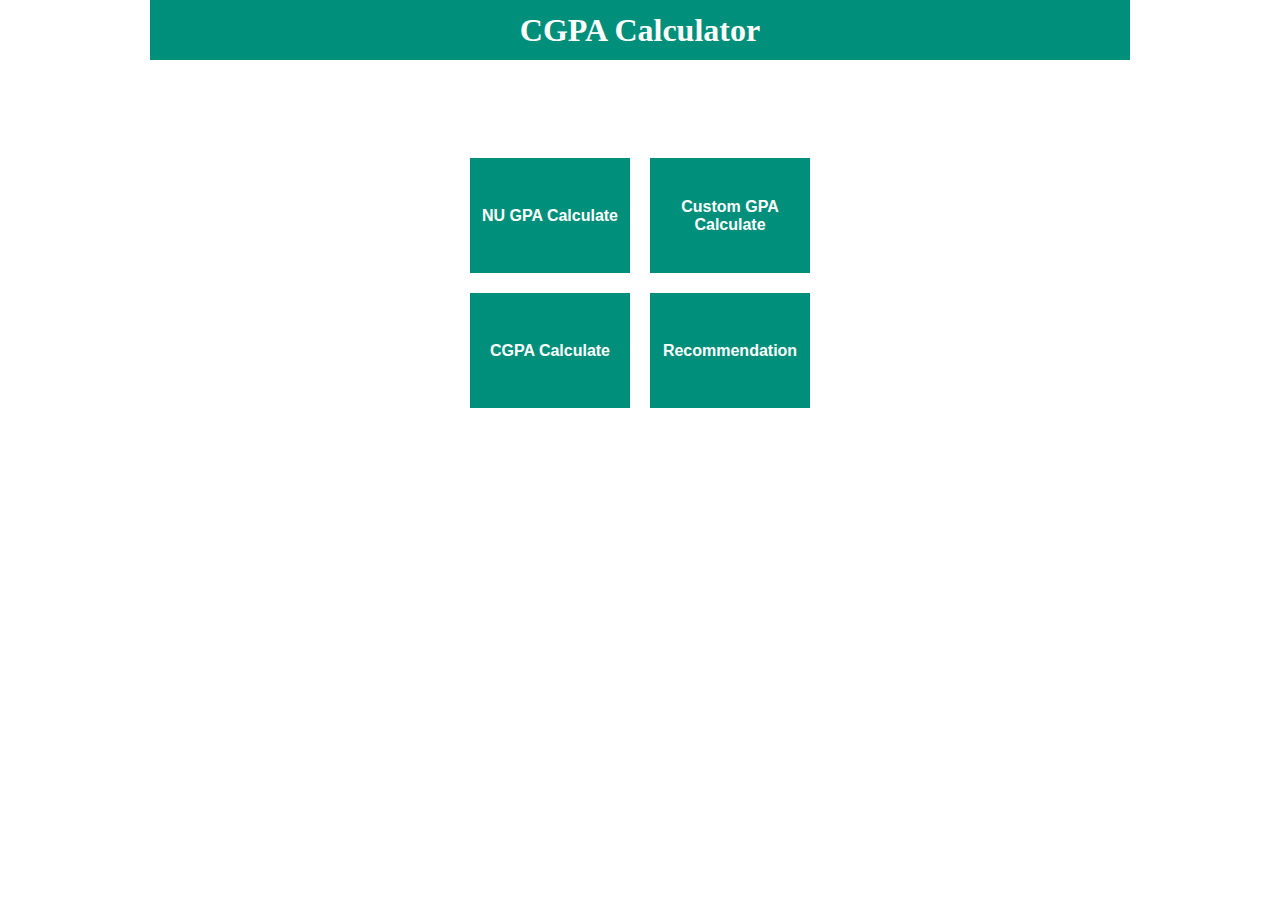
<file: index.html>
<!DOCTYPE html>
<html lang="en">
  <head>
    <meta charset="UTF-8" />
    <meta name="viewport" content="width=device-width, initial-scale=1.0" />
    <link rel="stylesheet" href="style2.css" />
    <title>Document</title>
  </head>
  <body>
    <div class="container">
      <header>
        <h1>CGPA Calculator</h1>
      </header>
      <main>
        <!-- main home  -->
        <section class="home-main">
          <button class="action-buttons" id="nu-gpa-btn">
            NU GPA Calculate
          </button>
          <button class="action-buttons">Custom GPA Calculate</button>
          <button class="action-buttons">CGPA Calculate</button>
          <button class="action-buttons">Recommendation</button>
        </section>
        <!-- main home  -->
        <!-- main nu gpa calculator home  -->
        <!-- it will be displayed when the user clicks NU GPA Calculate Button  -->
        <section class="nu-calculate-home">
          <h2>Calculate National University GPA</h2>
          <form id="info-form">
            <div class="field">
              <label for="course_name">Course Name</label>
              <select
                name="course_name"
                id="course_name"
                value
                required
              ></select>
            </div>
            <div class="field">
              <label for="course_year">Year</label>
              <select name="course_year" id="course_year" required>
                <option disabled selected value="">Select Year</option>
                <option value="0">First Year</option>
                <option value="1">Second Year</option>
                <option value="2">Third Year</option>
                <option value="3">Fourth Year</option>
              </select>
            </div>
            <input class="submit" type="submit" value="Next" />
          </form>
        </section>
        <!-- main nu gpa calculator home  -->
        <!-- display cgpn -->
        <section class="nu-display-gpa nu-display-gpa-1">
          <p class="year year-1"></p>
          <form id="table-form-1">
            <table class="input-table">
              <tr>
                <th></th>
                <th>Subjects</th>
                <th>Credit</th>
                <th>Grade</th>
              </tr>
              <tbody id="table_body-1"></tbody>
            </table>
            <input
              type="submit"
              value="Calculate GPA"
              name="calculate-gpa-btn"
              class="calculate-gpa-btn"
            />
          </form>
          <div class="result result-1">
            <table class="result-table">
              <tr>
                <td>Total Credit</td>
                <td class="total-credit total-credit-1">--</td>
              </tr>

              <tr>
                <td>GPA</td>
                <td class="gpa gpa-1">--</td>
              </tr>
              <tr>
                <td>CGPA</td>
                <td class="cgpa cgpa-1">--</td>
              </tr>
            </table>
          </div>
        </section>
        <!-- display cgpn -->
        <!-- display cgpn another year -->
        <section class="nu-display-gpa nu-display-gpa-2">
          <p class="year year-2"></p>
          <form id="table-form-2">
            <table class="input-table">
              <tr>
                <th></th>
                <th>Subjects</th>
                <th>Credit</th>
                <th>Grade</th>
              </tr>
              <tbody id="table_body-2"></tbody>
            </table>
            <input
              type="submit"
              value="Calculate GPA"
              name="calculate-gpa-btn"
              class="calculate-gpa-btn"
            />
          </form>
          <div class="result result-2">
            <table class="result-table">
              <tr>
                <td>Total Credit</td>
                <td class="total-credit total-credit-2">--</td>
              </tr>

              <tr>
                <td>GPA</td>
                <td class="gpa gpa-2">--</td>
              </tr>
              <tr>
                <td>CGPA</td>
                <td class="cgpa cgpa-2">--</td>
              </tr>
            </table>
          </div>
        </section>
        <!-- display cgpn another year -->
        <!-- display cgpn another year -->
        <section class="nu-display-gpa nu-display-gpa-3">
          <p class="year year-3"></p>
          <form id="table-form-3">
            <table class="input-table">
              <tr>
                <th></th>
                <th>Subjects</th>
                <th>Credit</th>
                <th>Grade</th>
              </tr>
              <tbody id="table_body-3"></tbody>
            </table>
            <input
              type="submit"
              value="Calculate GPA"
              name="calculate-gpa-btn"
              class="calculate-gpa-btn"
            />
          </form>
          <div class="result result-3">
            <table class="result-table">
              <tr>
                <td>Total Credit</td>
                <td class="total-credit total-credit-3">--</td>
              </tr>

              <tr>
                <td>GPA</td>
                <td class="gpa gpa-3">--</td>
              </tr>
              <tr>
                <td>CGPA</td>
                <td class="cgpa cgpa-3">--</td>
              </tr>
            </table>
          </div>
        </section>
        <!-- display cgpn another year -->
        <!-- display cgpn another year -->
        <section class="nu-display-gpa nu-display-gpa-4">
          <p class="year year-4"></p>
          <form id="table-form-4">
            <table class="input-table">
              <tr>
                <th></th>
                <th>Subjects</th>
                <th>Credit</th>
                <th>Grade</th>
              </tr>
              <tbody id="table_body-4"></tbody>
            </table>
            <input
              type="submit"
              value="Calculate GPA"
              name="calculate-gpa-btn"
              class="calculate-gpa-btn"
            />
          </form>
          <div class="result result-4">
            <table class="result-table">
              <tr>
                <td>Total Credit</td>
                <td class="total-credit total-credit-4">--</td>
              </tr>

              <tr>
                <td>GPA</td>
                <td class="gpa gpa-4">--</td>
              </tr>
              <tr>
                <td>CGPA</td>
                <td class="cgpa cgpa-4">--</td>
              </tr>
            </table>
          </div>
        </section>
        <!-- display cgpn another year -->

        <!-- add another year form -->
      </main>
    </div>
    <select name="another-year" id="another-year">
      <option disabled selected>Calculate Another Year</option>
      <option value="0">First Year</option>
      <option value="1">Second Year</option>
      <option value="2">Third Year</option>
      <option value="3">Fourth Year</option>
    </select>
    <script src="./script2.js"></script>
  </body>
</html>
</file>
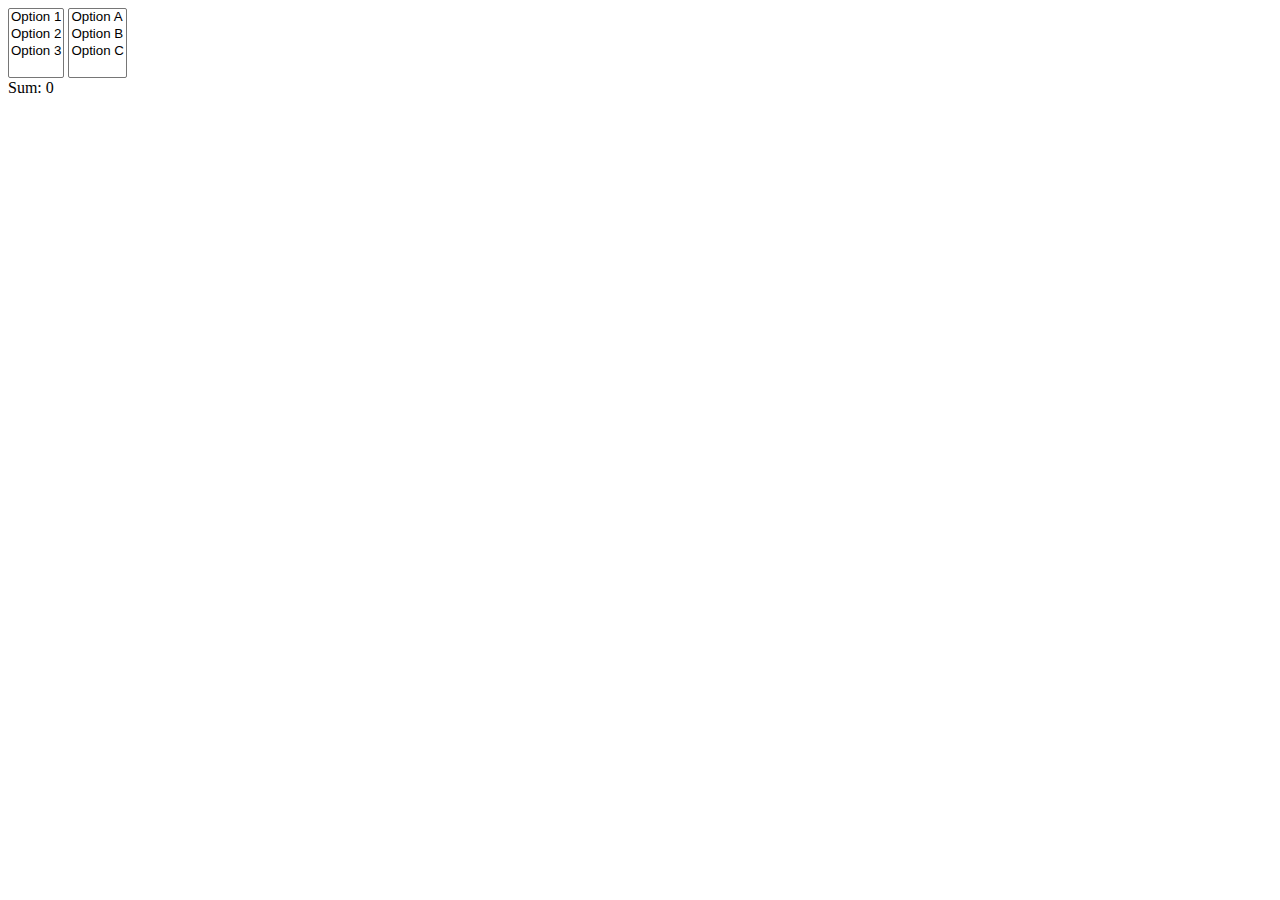
<file: ss.html>
<!DOCTYPE html>
<html lang="en">
  <head>
    <meta charset="UTF-8" />
    <meta name="viewport" content="width=device-width, initial-scale=1.0" />
    <title>Sum of Values</title>
  </head>
  <body>
    <form id="myForm">
      <select id="select1" multiple>
        <option value="10">Option 1</option>
        <option value="20">Option 2</option>
        <option value="30">Option 3</option>
      </select>
      <select id="select2" multiple>
        <option value="15">Option A</option>
        <option value="25">Option B</option>
        <option value="35">Option C</option>
      </select>
    </form>
    <div id="sum">Sum: 0</div>

    <script src="script.js"></script>
  </body>
</html>
</file>
<file: style2.css>
* {
  margin: 0px;
  box-sizing: border-box;
}

header {
  background-color: #008f7a;
  width: 100%;
  height: 60px;
  display: flex;
  justify-content: center;
  align-items: center;
}
header h1 {
  color: white;
}
.container {
  max-width: 980px;
  margin: 0px auto;
}
label,
select,
.submit,
.nu-calculate-home h2,
.year,
.nu-display-gpa .input-table,
.nu-display-gpa .input-table tr,
.nu-display-gpa .input-table th,
.nu-display-gpa .input-table td,
.calculate-gpa-btn,
.result-table,
.result-table tr,
.result-table td {
  font-size: 24px;
}

/* main  */

/* main home  */
.home-main {
  margin-top: 10%;
  display: grid;
  grid-template-columns: repeat(2, 160px);
  grid-template-rows: repeat(2, 115px);
  justify-content: center;
  gap: 20px;
  /* display: none; */
}
.action-buttons {
  /* width: 150px; */
  /* height: 90px; */
  background-color: #008f7a;
  border: none;
  cursor: pointer;
  color: white;
  font-size: 1rem;
  font-weight: bold;
}
/* main home  */
/* nu-calculate-home  */
.nu-calculate-home {
  /* width: 100%; */
  padding: 20px;
  display: none;
}
.nu-calculate-home h2 {
  /* font-size: 16px; */
  text-align: center;
  margin-bottom: 15%;
  color: #4b4453;
}
.field {
  width: 100%;
  display: flex;
  margin-bottom: 20px;
}
.field label {
  flex-basis: 40%;
  align-self: center;
  color: #4b4453;
}
.field select {
  flex-basis: 60%;
  height: 50px;
  padding-left: 10px;
  border: 1px solid #008f7a;
  color: #4b4453;
}
.submit {
  width: 100%;
  color: white;
  border: none;
  height: 50px;
  /* font-size: 1.2rem; */
  margin-top: 10%;
  background-color: #008f7a;
  cursor: pointer;
}
/* nu-calculate-home  */
/* nu-display-gpa */
.nu-display-gpa-0,
.nu-display-gpa-1,
.nu-display-gpa-2,
.nu-display-gpa-3,
.nu-display-gpa-4 {
  display: none;
}
.year {
  margin-bottom: 5px;
}
.nu-display-gpa {
  width: 100%;
  margin-top: 5%;
  /* display: none; */
}
.nu-display-gpa .input-table {
  width: 100%;
  border-collapse: collapse;
}
.nu-display-gpa .input-table,
.nu-display-gpa .input-table tr,
.nu-display-gpa .input-table th,
.nu-display-gpa .input-table td {
  border: 1px solid #008f7a;
  /* font-size: 12px; */
  color: #4b4453;
  letter-spacing: 1px;
  word-wrap: break-word;
  text-align: center;
  padding: 0px 5px;
}
/* table tr th:nth-child(1),
  table tr td:nth-child(1) {
    max-width: 16px;
  } */
.input-table tr th:nth-child(2),
.input-table tr td:nth-child(2) {
  max-width: 180px;
  text-align: left;
}
/* table tr th:nth-child(3),
  table tr td:nth-child(3) {
    max-width: 35px;
  } */

.nu-display-gpa .input-table select {
  width: 100%;
  height: 100%;
  border: 1px solid #008f7a;
  outline: none;
}
.total-row {
  font-weight: bold;
}
.nu-display-gpa .input-table .total-row td:nth-child(2) {
  text-align: center;
}
/* .result {
    margin-top: 30px;
    text-align: center;
  }
  .result span {
    font-style: italic;
    color: red;
  } */
.result-1,
.result-2,
.result-3,
.result-4 {
  display: none;
}
.result {
  margin-top: 30px;
  width: 100%;
  /* display: none; */
}
.result-table {
  width: 40%;
  margin: 0px auto;
  border-collapse: collapse;
}
.result-table,
.result-table tr,
.result-table td {
  border: 1px solid #008f7a;
  padding: 5px;
}
.result-table tr:nth-child(3) {
  color: red;
}
/* .total-grade {
    width: 40px;
    height: 100%;
    border: none;
    color: black;
  } */
.calculate-gpa-btn {
  border: 1px solid #008f7a;
  display: block;
  margin: 10px auto;
  padding: 5px 10px;
}
#another-year {
  height: 50px;
  display: none;
  margin: 30px auto;
  width: 200px;
  font-size: 1rem;
  border: 1px solid #008f7a;
  outline: none;
  padding-left: 10px;
  /* position: fixed;
    top: 85%;
    
    left: 50%;
    transform: translateX(-50%); */
}

@media screen and (max-width: 700px) {
  label,
  select,
  .submit,
  .nu-calculate-home h2,
  .year,
  .nu-display-gpa .input-table,
  .nu-display-gpa .input-table tr,
  .nu-display-gpa .input-table th,
  .nu-display-gpa .input-table td,
  .calculate-gpa-btn {
    font-size: 20px;
  }
}
@media screen and (max-width: 600px) {
  label,
  select,
  .submit,
  .nu-calculate-home h2,
  .year,
  .nu-display-gpa .input-table,
  .nu-display-gpa .input-table tr,
  .nu-display-gpa .input-table th,
  .nu-display-gpa .input-table td,
  .calculate-gpa-btn {
    font-size: 16px;
  }
}
@media screen and (max-width: 600px) {
  label,
  select,
  .submit,
  .nu-calculate-home h2,
  .year,
  .nu-display-gpa .input-table,
  .nu-display-gpa .input-table tr,
  .nu-display-gpa .input-table th,
  .nu-display-gpa .input-table td,
  .calculate-gpa-btn,
  .result-table,
  .result-table tr,
  .result-table td {
    font-size: 12px;
  }
  label,
  select,
  .submit,
  .nu-calculate-home h2,
  .year,
  .calculate-gpa-btn {
    font-size: 18px;
  }
}
</file>
